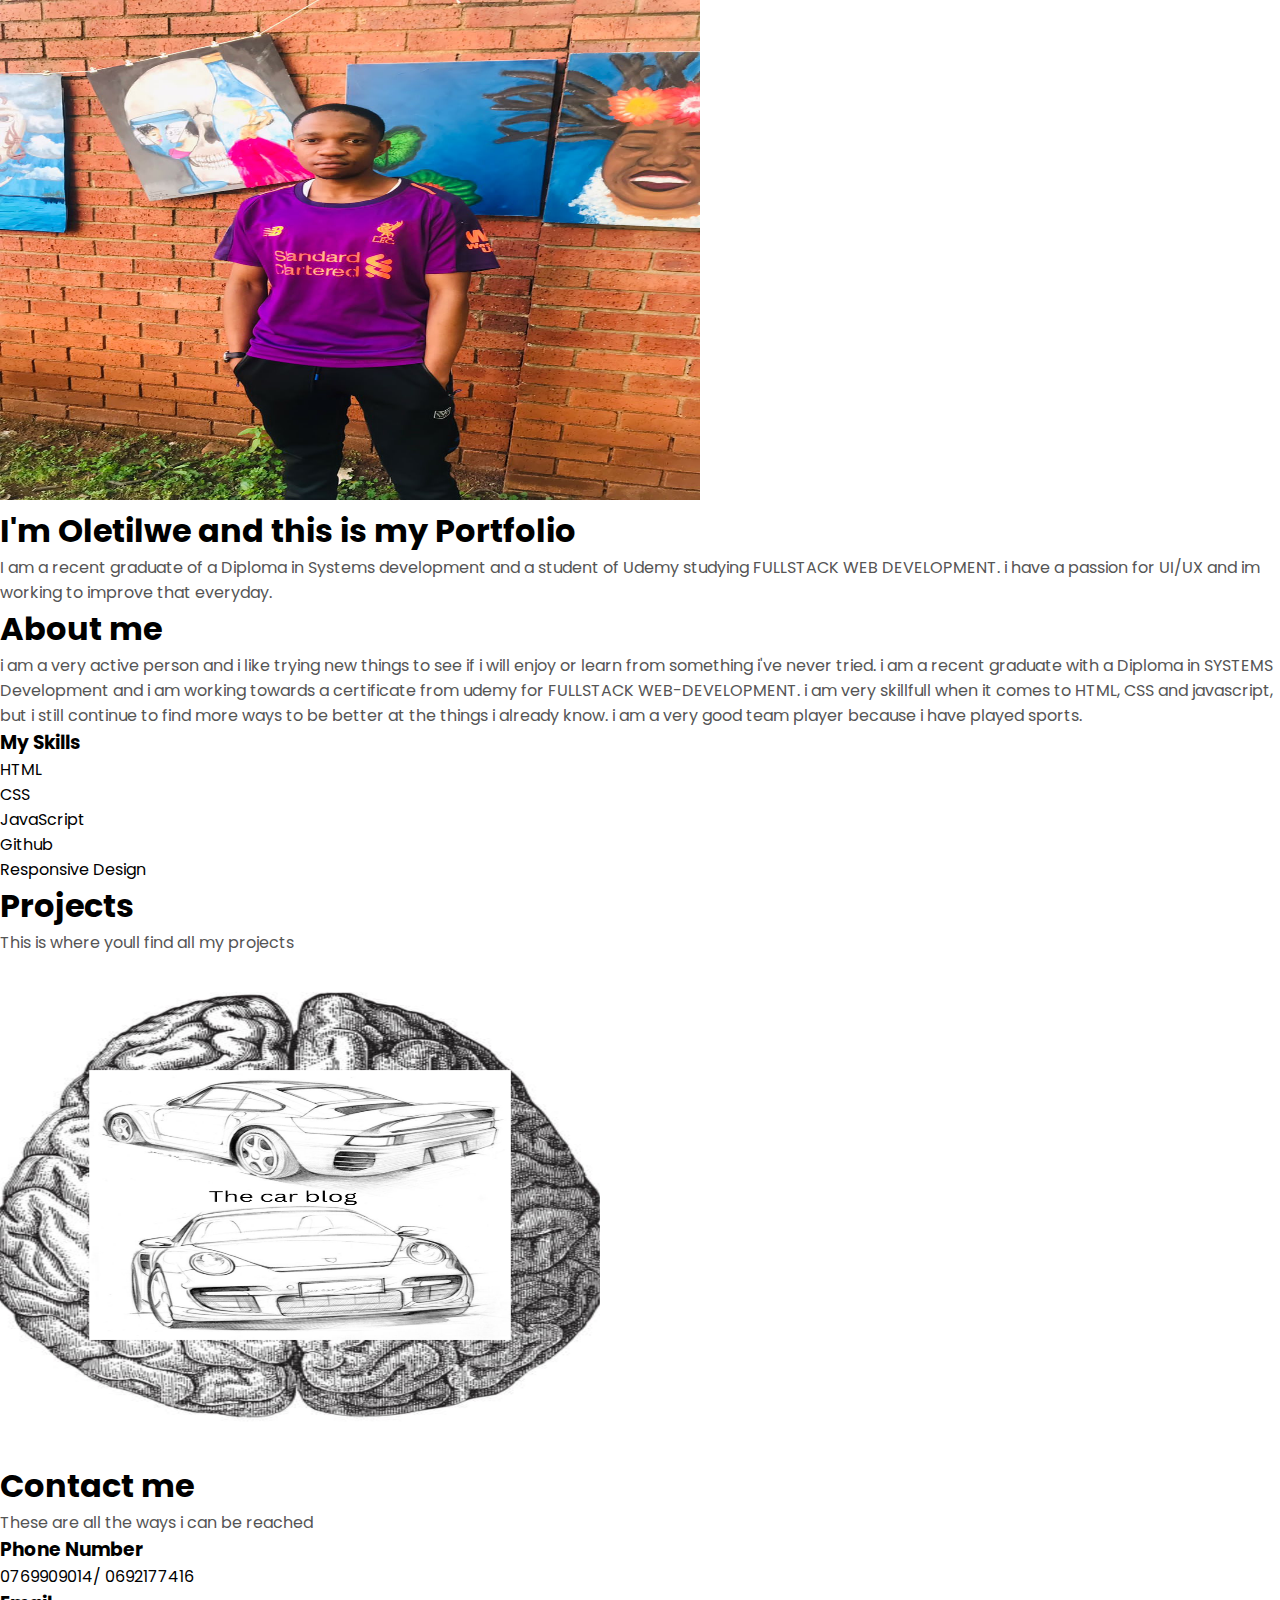
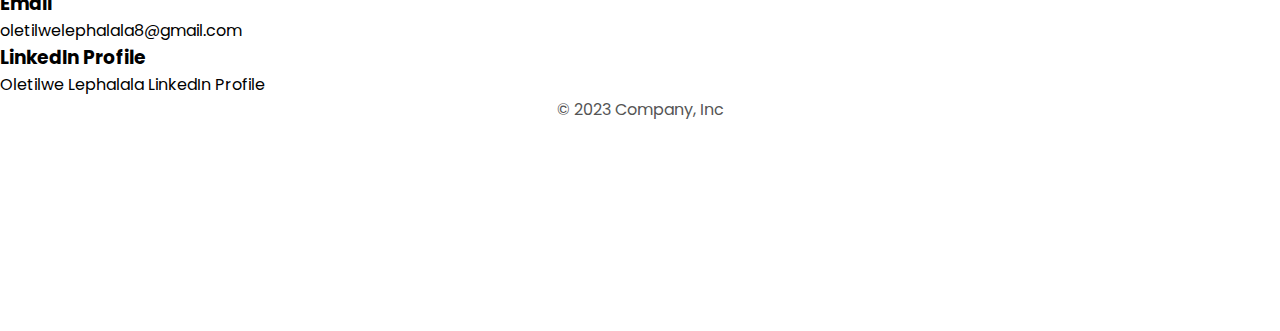
<file: index.html.html>
<!DOCTYPE html>
<html lang="en">
<head>
    <meta charset="UTF-8">
    <meta name="viewport" content="width=device-width, initial-scale=1.0">
    <title>Portfolio Home Page</title>
</head>
<body>
    
  <header class="p-3 text-bg-dark">
    <div class="container">
      <div class="d-flex flex-wrap">
        
        <ul class="nav col-12 col-lg-auto me-lg-auto mb-2">
          
        </ul>
      </div>
    </div>
  </header>
    
         
      <div class="container col-xxl-8 px-4 py-5">
        <div class="row flex-lg-row-reverse align-items-center g-5 py-5">
          <div class="col-10 col-sm-8 col-lg-6">
            <img src="./Image 1.JPG" class="d-block mx-lg-auto img-fluid" alt="Bootstrap Themes" width="700" height="500" loading="lazy">
          </div>

          <div class="col-lg-6">
            <h1 class="heading">I'm Oletilwe and this is my Portfolio</h1>
            <p class="lead">I am a recent graduate of a Diploma in Systems development and a student of Udemy studying FULLSTACK WEB DEVELOPMENT. i have a passion for UI/UX and im working to improve that everyday.</p>
            
          </div>
        </div>
      </div>

      

     

      <div class="container">
        <div class="About me">
        <h1>About me</h1>
        <p class="text">i am a very active person and i like trying new things to see if i will enjoy or learn from something i've never tried. i am a recent graduate with a Diploma in SYSTEMS Development and i am working towards a certificate from udemy for FULLSTACK WEB-DEVELOPMENT. i am very skillfull when it comes to HTML, CSS and javascript,
          but i still continue to find more ways to be better at the things i already know. i am a very good team player because i have played sports.</p>
        </div>
      </div>
      
      <div class="container col-xxl-8 px-4 py-5">
        <h3 class="heading1">My Skills</h3>
        <div class="skills">
          <div class="skills__skill">HTML</div>
          <div class="skills__skill">CSS</div>
          <div class="skills__skill">JavaScript</div>
          <div class="skills__skill">Github</div>
          <div class="skills__skill">Responsive Design</div>
      </div>
      </div>
      
        <div class="container">
        <div class="About me">
        <h1>Projects</h1>
        <p class="text">This is where youll find all my projects</p>
        </div>
        <div class="Image">
          <a href="./The Car Blog/"><img src="./logo.png" width="600" height="500"/></a>
        </div>

        </div>

        <div class="container">
          <div class="About me">
          <h1>Contact me</h1>
          <p class="text">These are all the ways i can be reached</p>
          <ul class="list">
            <h3>Phone Number</h3> 0769909014/ 0692177416
            <h3>Email</h3> oletilwelephalala8@gmail.com
            <h3>LinkedIn Profile</h3> <a href="https://www.linkedin.com/in/oletilwe-lephalala-214941280/?msgControlName=view_message_button&msgConversationId=2-ZGI1Y2Y2Y2MtZWUxZS00NDc5LWE2YzQtMWQyZGFjNjdlNGI3XzAxMg%3D%3D&msgOverlay=true "style="color: black;">Oletilwe Lephalala LinkedIn Profile</a>
          </ul>
          </div>
          </div>
  





        <footer class="py-3 my-4 text-bg-dark">
          <ul class="nav justify-content-center border-bottom pb-3 mb-3">
            
          </ul>
          <p class="text-center text-white">© 2023 Company, Inc</p>
        </footer>
         
      

    <script src="https://cdn.jsdelivr.net/npm/bootstrap@5.3.2/dist/js/bootstrap.bundle.min.js" integrity="sha384-C6RzsynM9kWDrMNeT87bh95OGNyZPhcTNXj1NW7RuBCsyN/o0jlpcV8Qyq46cDfL" crossorigin="anonymous"></script>
    <link href="https://cdn.jsdelivr.net/npm/bootstrap@5.3.2/dist/css/bootstrap.min.css" rel="stylesheet" integrity="sha384-T3c6CoIi6uLrA9TneNEoa7RxnatzjcDSCmG1MXxSR1GAsXEV/Dwwykc2MPK8M2HN" crossorigin="anonymous">
    <link href="style.css" rel="stylesheet">
</body>
</html>
</file>
<file: style.css>
@import url('https://fonts.googleapis.com/css2?family=Lora:ital@1&family=Poppins:wght@300;400;500;600&display=swap');

* {
    margin: 0;
    padding: 0;
}

body {
    font-family: 'Poppins', sans-serif;;
}

div {
    gap: 15px;
}

html {
    scroll-behavior: smooth;
}

p {
    color: rgb(85, 85, 85);
}

a, .btn {
    transition: all 300ms ease;
}

/* Desktop nav */

nav, .nav-links {
    display: flex;
}
nav {
    justify-content: space-around;
    align-items: center;
    height: 17vh;
}

.nav-links {
    gap: 2rem;
    list-style: none;
    font-size: 1.5rem;
}

a {
    color: black;
    text-decoration: none;
    text-decoration-color: white;
}

a:hover {
    color: gray;
    text-decoration: underline;
    text-underline-offset: 1rem;
    text-decoration-color: rgb(181, 181, 181);
}

.logo {
    font-size: 2rem;
}

.logo:hover {
    cursor: default;
}

/* Hamburger Menu */

#hamburger-nav {
    display: none;
}

.hamburger-menu {
    position: relative;
    display: inline-block;
}

.hamburger-icon {
    display: flex;
    flex-direction: column;
    justify-content: space-around;
    height: 24px;
    width: 30px;
    cursor: pointer;
}

.hamburger-icon span {
    width: 100%;
    height: 2px;
    background-color: black;
    transition: all 0.3 ease-in-out;
}

.menu-links {
    position: absolute;
    top: 100%;
    right: 0;
    background-color: white;
    width: fit-content;
    max-height: 0;
    overflow: hidden;
    transition: all 0.3 ease-in-out;
}

.menu-links a {
    display: block;
    padding: 10px;
    text-align: center;
    font-size: 1.5rem;
    color: black;
    text-decoration: none;
    transition: all 0.3 ease-in-out;
}

.menu-links li {
    list-style: none;
}

.menu-links.open {
    max-height: 300px;
}

.hamburger-icon.open span:first-child {
    transform: rotate(45deg) translate(10px, 5px);
}

.hamburger-icon.open span:nth-child(2) {
    opacity: 0;
}

.hamburger-icon.open span:last-child {
    transform: rotate(-45deg) translate(10px, -5px);
}

.hamburger-icon span:first-child {
    transform: none;
}

.hamburger-icon span:first-child {
    opacity: 1;
}

.hamburger-icon span:first-child {
    transform: none;
}


/* sections */

section {
    padding-top: 4vh;
    height: 96vh;
    margin: 0 10rem;
    box-sizing: border-box;
    min-height: fit-content;
}

.section-container {
    display: flex;
}

/* profile section */

#profile {
    display: flex;
    justify-content: center;
    gap: 5rem;
    height: 80vh;
}

.section__pic-container {
    display: flex;
    height: 400px;
    width: 400px;
    margin: auto 0;
}

.section__text {
    align-self: center;
    text-align: center;
}

.section__text p {
    font-weight: 600;
}

.section__text p1 {
    text-align: center;
}

.section__text p2 {
    font-size: 1.75rem;
    margin-bottom: 1rem;
}

.title {
    font-size: 3rem;
    text-align: center;
}

#social-container {
    display: flex;
    justify-content: center;
    margin-top: 1rem;
    gap: 1rem;
}

/* icons */

.icon {
    cursor: pointer;
    height: 2rem;
}

/* buttons */

.btn-container {
    display: flex;
    justify-content: center;
    gap: 1rem;
}

.btn {
    font-weight: 600;
    transition: all 300ms ease;
    padding: 1rem;
    width: 8rem;
    border-radius: 2rem;
}

.btn-color-1, .btn-color-2 {
    border: rgb(53, 53, 53) 0.1rem solid;
}

.btn-color-1:hover, .btn-color-2:hover {
    cursor: pointer;
}

.btn-color-1, .btn-color-2:hover {
    background: rgb(53, 53, 53);
    color: white;
}

.btn-color-1:hover {
    background: rgb(0, 0, 0);
}

.btn-color-2 {
    background: none;
}

.btn-color-2:hover {
    border: rgb(255, 255, 255) 0.1rem solid;
}

.btn-container {
    gap: 1rem;
}

/* About section */

#about {
    position: relative;
}

.about-container {
    gap: 2rem;
    margin-bottom: 2rem;
    margin-top: 2rem;
}

.about-details-container {
    justify-content: center;
    flex-direction: column;
}

.about-containers, .about-details-container {
    display: flex;
}

.about-pic {
    border-radius: 2rem;
}

.arrow {
    position: absolute;
    right: -5rem;
    bottom: 2.5rem;
}

.details-container {
    padding: 1.5rem;
    flex: 1;
    background: white;
    border-radius: 2rem;
    border: rgb(53, 53, 53) 0.1rem solid;
    border-color: rgb(163, 163, 163);
    text-align: center;
}

.section-container {
    gap: 4rem;
    height: 80%;
}

.section__pic-container {
    height: 400px;
    width: 400px;
    margin: auto 0;
}

/* Experience Section */

#experience {
    position: relative;
}

.experience-sub-title {
    color: rgb(85, 85, 85);
    font-weight: 600;
    font-size: 1.75rem;
    margin-bottom: 2rem;
}

.experience-details-container {
    display: flex;
    justify-content: center;
    flex-direction: column;
}


.article-container {
    display: flex;
    text-align: initial;
    flex-wrap: wrap;
    flex-direction: row;
    gap: 2.5rem;
    justify-content: space-around;
}

article {
    display: flex;
    width: 10rem;
    justify-content: space-around;
    gap: 0.5rem;
}

article .icon {
    cursor: default;

}

/* projects */

#projects {
    position: relative;
}

.color-container {
    border-color: rgb(163, 163, 163);
    background: rgb(250, 250, 250);
}

.project-img {
    border-radius: 2rem;
    width: 90%;
    height: 90%;
}

.project-title {
    margin: 1rem;
    color: black;
}

.project-btn {
    color: black;
    border-color: rgb(163, 163, 163);
}

/* contact */

#contact {
    display: flex;
    justify-content: center;
    flex-direction: column;
    height: 70vh;
}

.contact-info-upper-container {
    display: flex;
    justify-content: center;
    border-radius: 2rem;
    border: rgb(53, 53, 53) 0.1rem solid;
    border-color: rgb(163, 163, 163);
    background: rgb(250, 250, 250);
    margin: 2rem auto;
    padding: 0.5rem;
}

.contact-info-container {
    display: flex;
    align-items: center;
    justify-content: center;
    gap: 0.5rem;
    margin: 1rem;
}

.contact-info-container p {
    font-size: larger;
}

.contact-icon {
    cursor: default;
}

.email-icon {
    height: 2.5rem;
}

footer {
    height: 26vh;
    margin: 0 1rem;
}

footer p {
    text-align: center;
}
</file>
